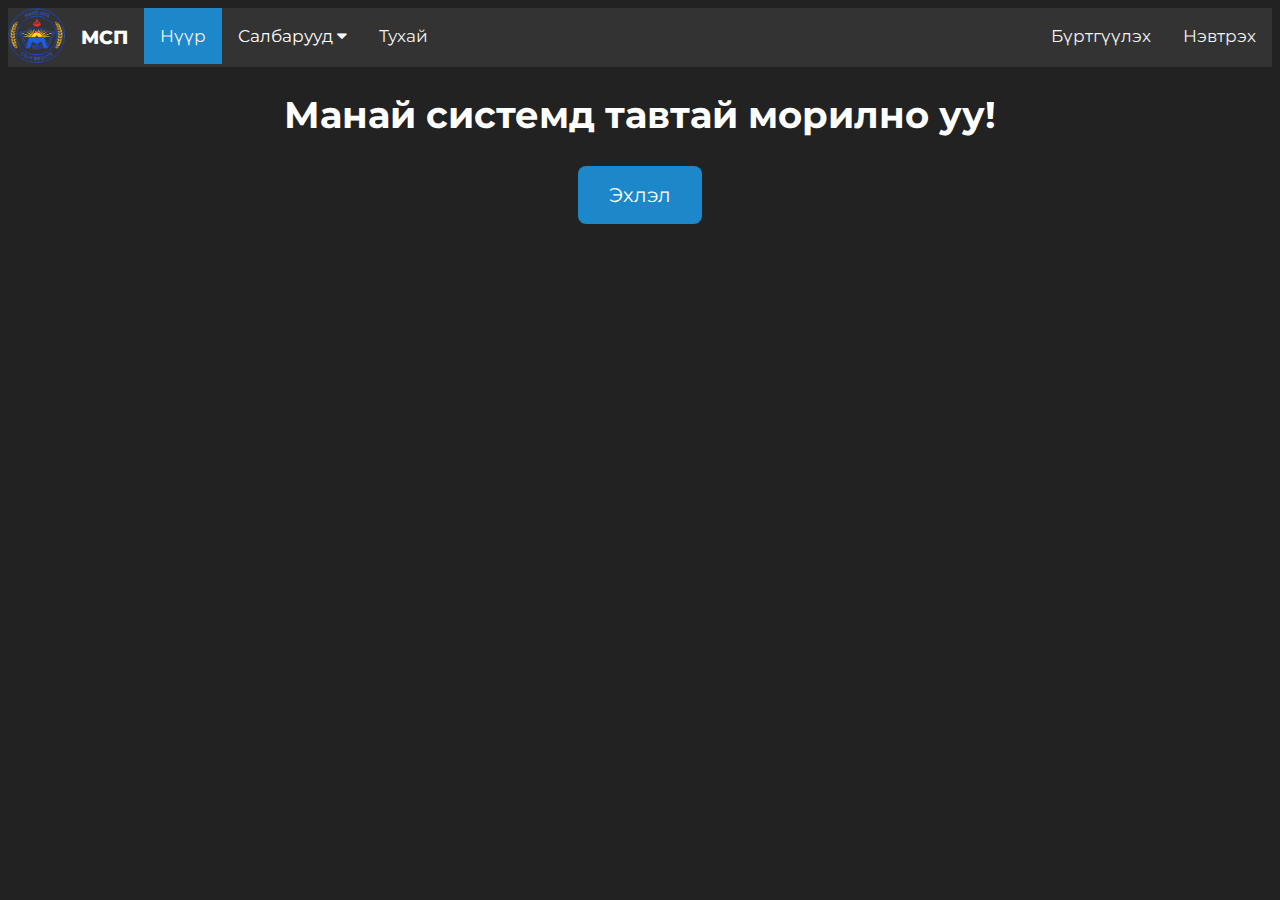
<file: index.html>
<!DOCTYPE html>
<html lang="en">
<head>
	<meta charset="UTF-8">
	<meta http-equiv="refresh" content="">
	<meta name="viewport" content="width=device-width, initial-scale=1.0">
    <title>МСП</title>
	<link rel="shortcut icon" type="image/x-icon" href="/img/icon.png" />
	<link rel="stylesheet" type="text/css" href="/css/background.css">
	<link rel="stylesheet" type="text/css" href="/css/navbar.css">
	<link href="https://fonts.googleapis.com/css?family=Montserrat:700,900" rel="stylesheet">
	<link rel="stylesheet" href="https://cdnjs.cloudflare.com/ajax/libs/font-awesome/4.7.0/css/font-awesome.min.css">
	<script src="/js/java.js"></script>
</head>

<body>
	<ul>
		<!-- <li><a class="active" href="/">Нүүр</a></li>
		<div class="dropdown">
			<button class="dropbtn" onclick="myFunction()">Салбарууд <i class="fa fa-caret-down"></i></button>
			<div class="dropdown-content" id="myDropdown">
				<a href="#">Мэдээлэл технологи</a>
				<a href="#">Эрүүл мэнд</a>
				<a href="#">Эдийн засаг</a>
				<a href="#">Барилга дэд бүтэц</a>
				<a href="#">Сэргээгдэх эрчим хүч</a>
				<a href="#">Мэдээлэл харилцаа холбоо</a>
				<a href="#">Хэвлэл мэдээлэл</a>
				<a href="#">Батлан хамгаалах</a>
				<a href="#">Сэтгэл судлал</a>
				<a href="#">Хууль эрх зүй</a>
				<a href="#">Мал аж ахуй</a>
			</div>
		</div> 
		<li><a href="/about">Тухай</a></li> -->
		<div class="topnav" id="myTopnav">
			<b><img src="/images/go.png" alt="Home" style="width:57px;height:55px;"></b>
			<a style="font-weight: 800; font-size: 19px; color:white">МСП</a>
			<a href="/" class="active">Нүүр</a>
			<div class="dropdown">
			  <button class="dropbtn">Салбарууд
				<i class="fa fa-caret-down"></i>
			  </button>
			  <div class="dropdown-content">
				<a href="#">Мэдээлэл технологи</a>
				<a href="#">Эрүүл мэнд</a>
				<a href="#">Эдийн засаг</a>
				<a href="#">Барилга дэд бүтэц</a>
				<a href="#">Сэргээгдэх эрчим хүч</a>
				<a href="#">Мэдээлэл харилцаа холбоо</a>
				<a href="#">Хэвлэл мэдээлэл</a>
				<a href="#">Батлан хамгаалах</a>
				<a href="#">Сэтгэл судлал</a>
				<a href="#">Хууль эрх зүй</a>
				<a href="#">Мал аж ахуй</a>
			  </div>
			</div> 
			<a href="/about">Тухай</a>
			<a href="/login" style="float: right;">Нэвтрэх</a>
			<a href="/register" style="float: right;">Бүртгүүлэх</a>
			<a href="javascript:void(0);" style="font-size:15px;" class="icon" onclick="responsive()">&#9776;</a>
		</div>
	</ul>

	<center>
		<h1>Манай системд тавтай морилно уу!</h1>
		<a href="/" class="button1">Эхлэл</a>
	</center>
</body>
</html>
</file>
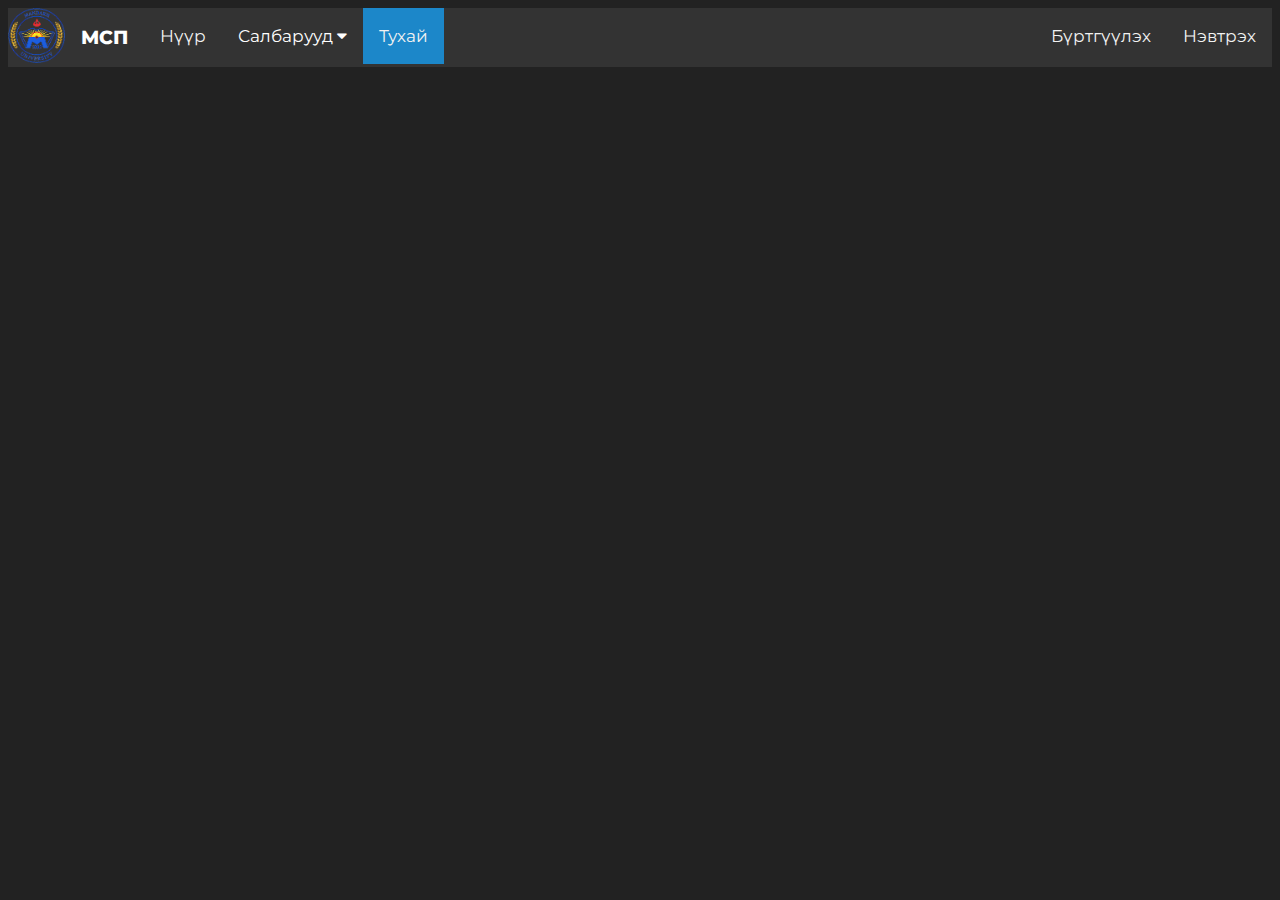
<file: about/index.html>
<!DOCTYPE html>
<html lang="en">
<head>
	<meta charset="UTF-8">
	<meta http-equiv="refresh" content="">
	<meta name="viewport" content="width=device-width, initial-scale=1.0">
    <title>МСС</title>
	<link rel="shortcut icon" type="image/x-icon" href="/img/icon.png" />
	<link rel="stylesheet" type="text/css" href="/css/background.css">
	<link rel="stylesheet" type="text/css" href="/css/navbar.css">
	<link href="https://fonts.googleapis.com/css?family=Montserrat:700,900" rel="stylesheet">
	<link rel="stylesheet" href="https://cdnjs.cloudflare.com/ajax/libs/font-awesome/4.7.0/css/font-awesome.min.css">
	<script src="/js/java.js"></script>
</head>
  
<body>
	<ul>
		<!-- <li onClick="window.location.reload();"><img src="/images/go.png" alt="Home" style="width:57px;height:55px;"></li>
		<li><b href="/" style="font-weight: 800; color:white"><font size="5">МСС</font></b></li>
		<li><a href="/">Нүүр</a></li>
		<div class="dropdown">
			<button class="dropbtn" onclick="myFunction()">Салбарууд <i class="fa fa-caret-down"></i></button>
			<div class="dropdown-content" id="myDropdown">
				<a href="#">Мэдээлэл Технологи</a>
				<a href="#">Link 2</a>
				<a href="#">Link 3</a>
			</div>
		</div> 
		<li><a class="active" href="/about">Тухай</a></li> -->
		<div class="topnav" id="myTopnav">
			<b><img src="/images/go.png" alt="Home" style="width:57px;height:55px;"></b>
			<a style="font-weight: 800; font-size: 19px; color:white">МСП</a>
			<a href="/" >Нүүр</a>
			<div class="dropdown">
			  <button class="dropbtn">Салбарууд
				<i class="fa fa-caret-down"></i>
			  </button>
			  <div class="dropdown-content">
				<a href="#">Мэдээлэл технологи</a>
				<a href="#">Эрүүл мэнд</a>
				<a href="#">Эдийн засаг</a>
				<a href="#">Барилга дэд бүтэц</a>
				<a href="#">Сэргээгдэх эрчим хүч</a>
				<a href="#">Мэдээлэл харилцаа холбоо</a>
				<a href="#">Хэвлэл мэдээлэл</a>
				<a href="#">Батлан хамгаалах</a>
				<a href="#">Сэтгэл судлал</a>
				<a href="#">Хууль эрх зүй</a>
				<a href="#">Мал аж ахуй</a>
			  </div>
			</div> 
			<a href="/about" class="active">Тухай</a>
			<a href="/login" style="float: right;">Нэвтрэх</a>
			<a href="/register" style="float: right;">Бүртгүүлэх</a>
			<a href="javascript:void(0);" style="font-size:15px;" class="icon" onclick="responsive()">&#9776;</a>
		  </div>
	</ul>
	<center>
	</center>
</body>
</html>
</file>
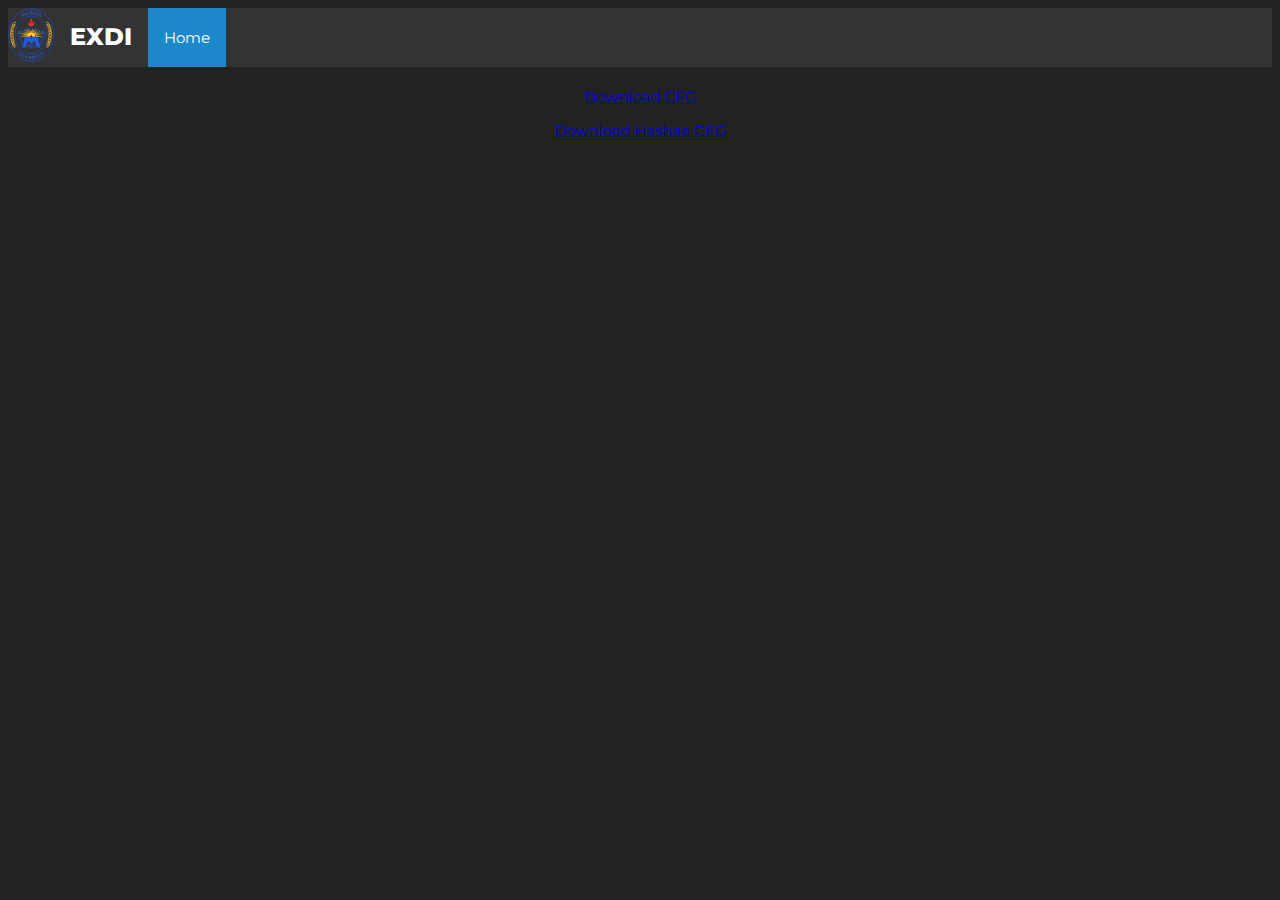
<file: lol/index.html>
<!DOCTYPE html>
<html lang="en">
<head>
	<meta charset="UTF-8">
	<meta http-equiv="refresh" content="">
	<meta name="viewport" content="width=device-width, initial-scale=1.0">
    <title>EXDI</title>
	<link rel="shortcut icon" type="image/x-icon" href="/img/icon.png" />
	<link rel="stylesheet" type="text/css" href="/css/background.css">
	<link rel="stylesheet" type="text/css" href="/css/navbar.css">
	<link href="https://fonts.googleapis.com/css?family=Montserrat:700,900" rel="stylesheet">
</head>
  
<body>
	<ul>
		<li onClick="window.location.reload();"><img src="/images/go.png" alt="Home" style="width:46px;height:54px;"></li>
		<li><b href="/" style="font-weight: 800; color:white"><font size="5">EXDI</font></b></li>
		<li><a class="active" href="/">Home</a></li>
	</ul>
	<center>
		<a href="/a.cfg" class="Fan">Download CFG</a>
		<p><a href="/1.cfg" class="Fan">Download Hashaa CFG</a></p>
	</center>
</body>
</html>
</file>
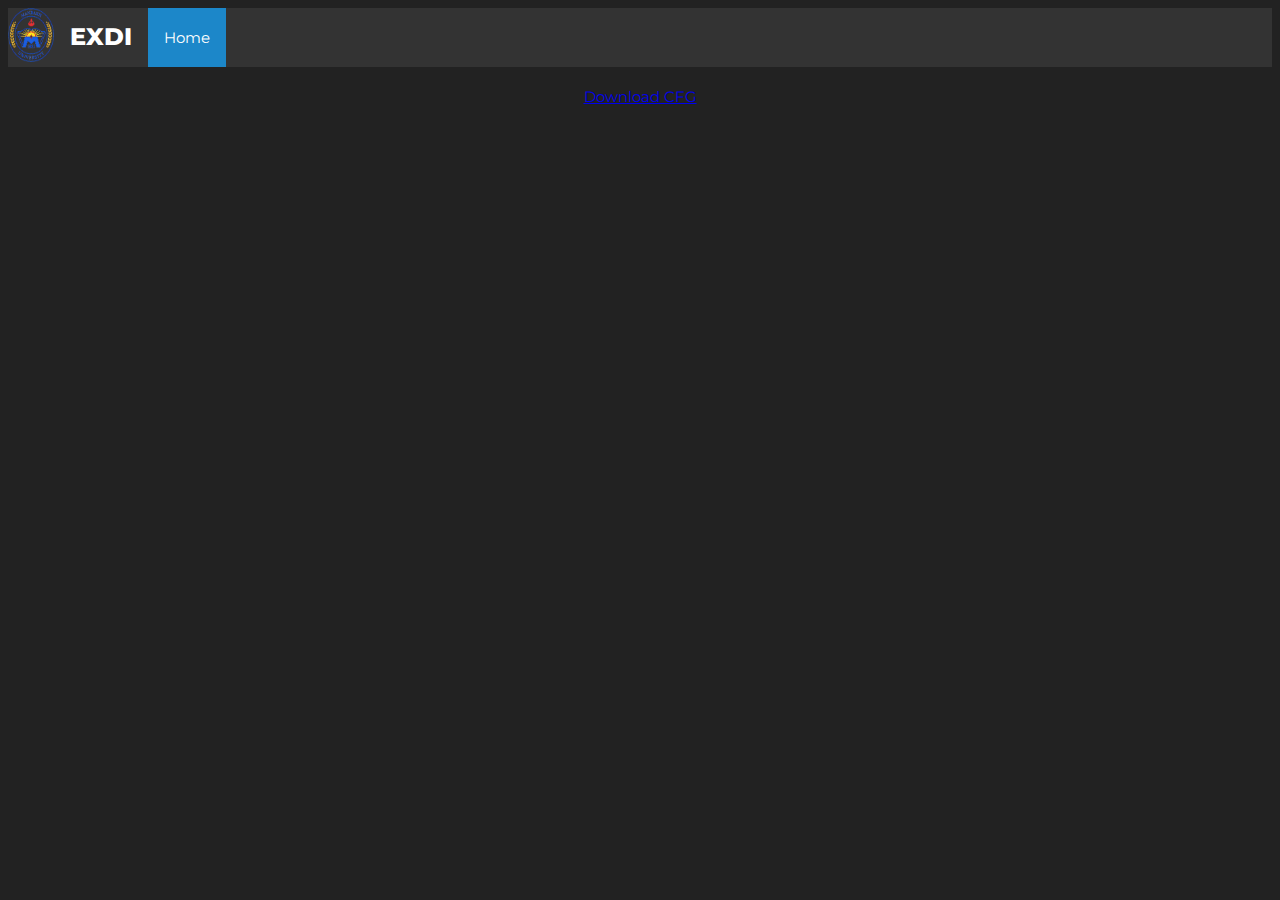
<file: lol/home/index.html>
<!DOCTYPE html>
<html lang="en">
<head>
	<meta charset="UTF-8">
	<meta http-equiv="refresh" content="">
	<meta name="viewport" content="width=device-width, initial-scale=1.0">
    <title>EXDI</title>
	<link rel="shortcut icon" type="image/x-icon" href="/img/icon.png" />
	<link rel="stylesheet" type="text/css" href="/css/background.css">
	<link rel="stylesheet" type="text/css" href="/css/navbar.css">
	<link href="https://fonts.googleapis.com/css?family=Montserrat:700,900" rel="stylesheet">
</head>
  
<body>
	<ul>
		<li onClick="window.location.reload();"><img src="/images/go.png" alt="Home" style="width:46px;height:54px;"></li>
		<li><b href="/" style="font-weight: 800; color:white"><font size="5">EXDI</font></b></li>
		<li><a class="active" href="/">Home</a></li>
	</ul>
	<center>
		<a href="/a.cfg" class="Fan">Download CFG</a>
	</center>
</body>
</html>
</file>
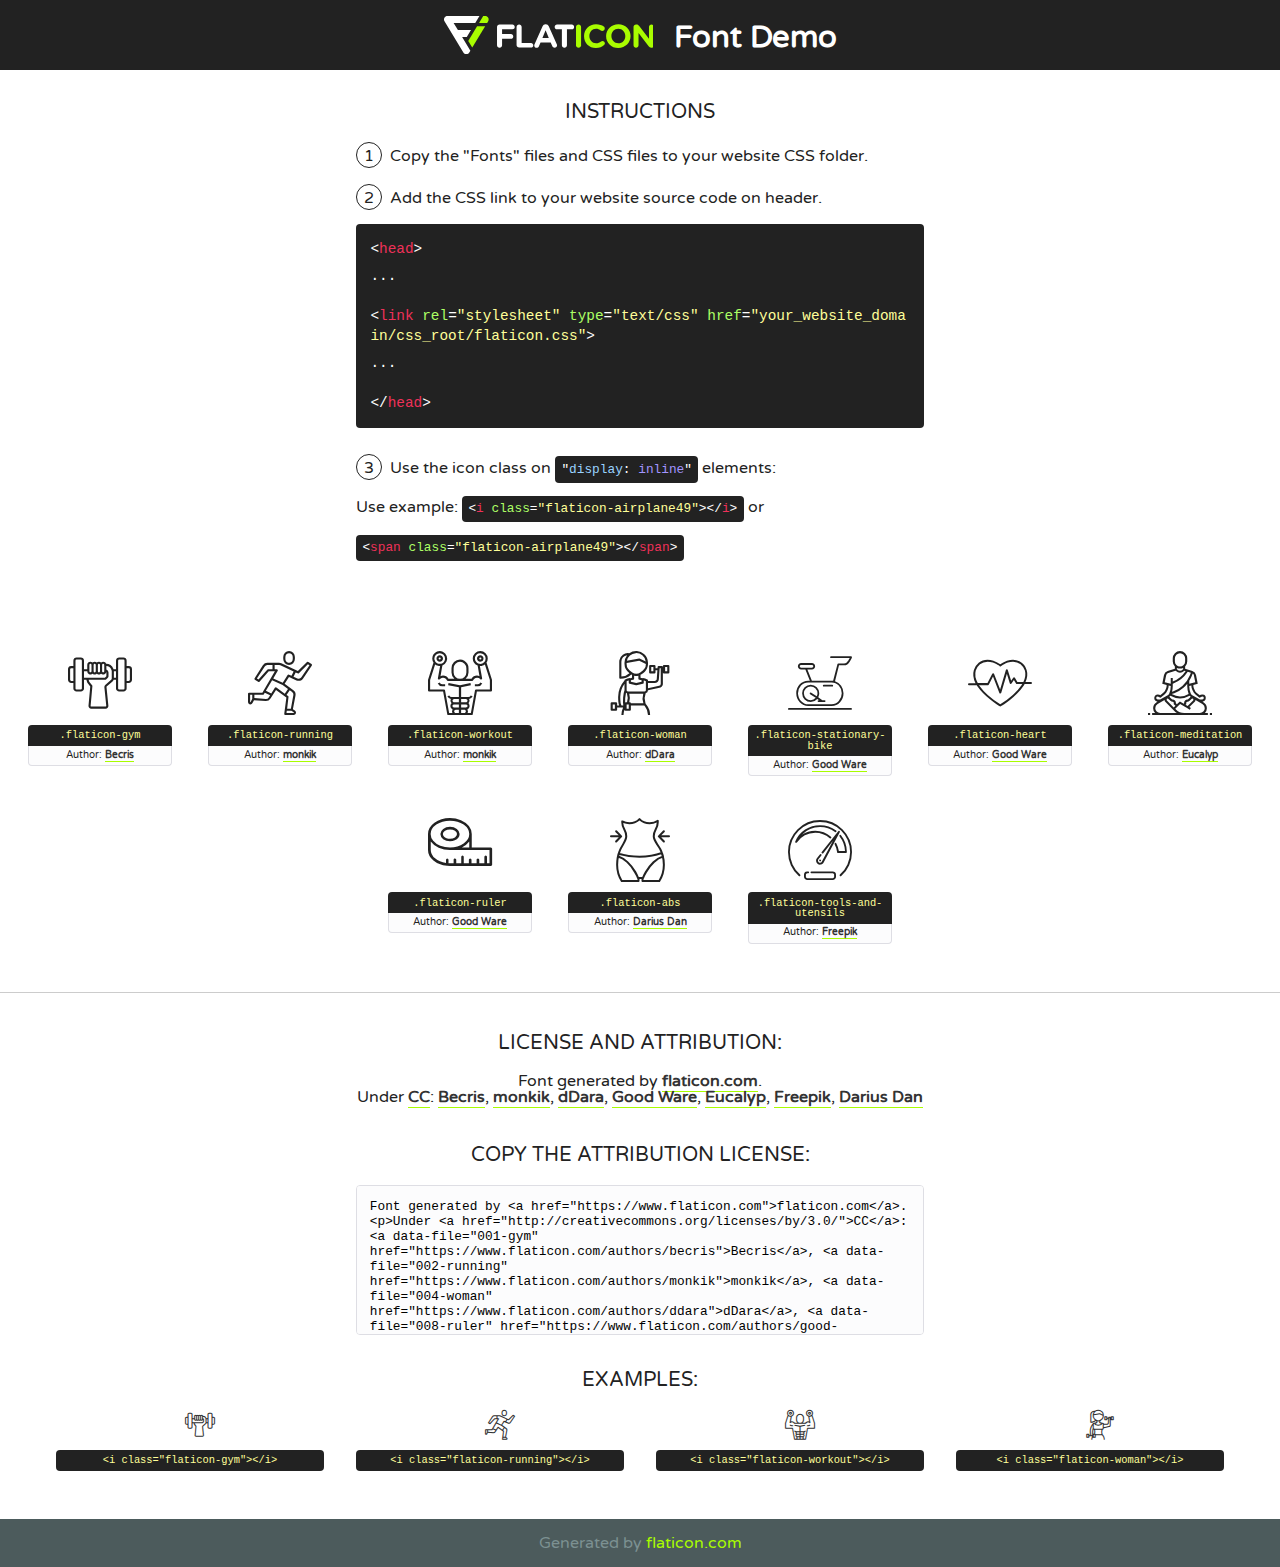
<file: lol/fonts/flaticon/font/flaticon.html>
<!DOCTYPE html>
<!--
  Flaticon icon font: Flaticon
  Creation date: 16/10/2018 07:46
-->
<html>
<!DOCTYPE html>
<html>

<head>
    <title>Flaticon WebFont</title>
    <link href="http://fonts.googleapis.com/css?family=Varela+Round" rel="stylesheet" type="text/css" />
    <link rel="stylesheet" type="text/css" href="flaticon.css">
    <meta charset="UTF-8">
    <style>
    html, body, div, span, applet, object, iframe,
    h1, h2, h3, h4, h5, h6, p, blockquote, pre,
    a, abbr, acronym, address, big, cite, code,
    del, dfn, em, img, ins, kbd, q, s, samp,
    small, strike, strong, sub, sup, tt, var,
    b, u, i, center,
    dl, dt, dd, ol, ul, li,
    fieldset, form, label, legend,
    table, caption, tbody, tfoot, thead, tr, th, td,
    article, aside, canvas, details, embed, 
    figure, figcaption, footer, header, hgroup, 
    menu, nav, output, ruby, section, summary,
    time, mark, audio, video {
        margin: 0;
        padding: 0;
        border: 0;
        font-size: 100%;
        font: inherit;
        vertical-align: baseline;
    }
    /* HTML5 display-role reset for older browsers */
    article, aside, details, figcaption, figure, 
    footer, header, hgroup, menu, nav, section {
        display: block;
    }
    body {
        line-height: 1;
    }
    ol, ul {
        list-style: none;
    }
    blockquote, q {
        quotes: none;
    }
    blockquote:before, blockquote:after,
    q:before, q:after {
        content: '';
        content: none;
    }
    table {
        border-collapse: collapse;
        border-spacing: 0;
    }
    body {
        font-family: 'Varela Round', Helvetica, Arial, sans-serif;
        font-size: 16px;
        color: #222;
    }
    a {
        color: #333;
        border-bottom: 1px solid #a9fd00;
        font-weight: bold;
        text-decoration: none;
    }
    * {
        -moz-box-sizing: border-box;
        -webkit-box-sizing: border-box;
        box-sizing: border-box;
        margin: 0;
        padding: 0;
    }
    [class^="flaticon-"]:before, [class*=" flaticon-"]:before, [class^="flaticon-"]:after, [class*=" flaticon-"]:after {
        font-family: Flaticon;
        font-size: 30px;
        font-style: normal;
        margin-left: 20px;
        color: #333;
    }
    .wrapper {
        max-width: 600px;
        margin: auto;
        padding: 0 1em;
    }
    .title {
        font-size: 1.25em;
        text-align: center;
        margin-bottom: 1em;
        text-transform: uppercase;
    }
    header {
        text-align: center;
        background-color: #222;
        color: #fff;
        padding: 1em;
    }
    header .logo {
        width: 210px;
        height: 38px;
        display: inline-block;
        vertical-align: middle;
        margin-right: 1em;
        border: none;
    }
    header strong {
        font-size: 1.95em;
        font-weight: bold;
        vertical-align: middle;
        margin-top: 5px;
        display: inline-block;
    }
    .demo {
        margin: 2em auto;
        line-height: 1.25em;
    }
    .demo ul li {
        margin-bottom: 1em;
    }
    .demo ul li .num {
        color: #222;
        border-radius: 20px;
        display: inline-block;
        width: 26px;
        padding: 3px;
        height: 26px;
        text-align: center;
        margin-right: 0.5em;
        border: 1px solid #222;
    }
    .demo ul li code {
        background-color: #222;
        border-radius: 4px;
        padding: 0.25em 0.5em;
        display: inline-block;
        color: #fff;
        font-family: Consolas,Monaco,Lucida Console,Liberation Mono,DejaVu Sans Mono,Bitstream Vera Sans Mono,Courier New, monospace;
        font-weight: lighter;
        margin-top: 1em;
        font-size: 0.8em;
        word-break: break-all;
    }
    .demo ul li code.big {
        padding: 1em;
        font-size: 0.9em;
    }
    .demo ul li code .red {
        color: #EF3159;
    }
    .demo ul li code .green {
        color: #ACFF65;
    }
    .demo ul li code .yellow {
        color: #FFFF99;
    }
    .demo ul li code .blue {
        color: #99D3FF;
    }
    .demo ul li code .purple {
        color: #A295FF;
    }
    .demo ul li code .dots {
        margin-top: 0.5em;
        display: block;
    }
    #glyphs {
        border-bottom: 1px solid #ccc;
        padding: 2em 0;
        text-align: center;
    }
    .glyph {
        display: inline-block;
        width: 9em;
        margin: 1em;
        text-align: center;
        vertical-align: top;
        background: #FFF;
    }
    .glyph .glyph-icon {
        padding: 10px;
        display: block;
        font-family:"Flaticon";
        font-size: 64px;
        line-height: 1;
    }
    .glyph .glyph-icon:before {
        font-size: 64px;
        color: #222;
        margin-left: 0;
    }
    .class-name {
        font-size: 0.65em;
        background-color: #222;
        color: #fff;
        border-radius: 4px 4px 0 0;
        padding: 0.5em;
        color: #FFFF99;
        font-family: Consolas,Monaco,Lucida Console,Liberation Mono,DejaVu Sans Mono,Bitstream Vera Sans Mono,Courier New, monospace;
    }
    .author-name {
        font-size: 0.6em;
        background-color: #fcfcfd;
        border: 1px solid #DEDEE4;
        border-top: 0;
        border-radius: 0 0 4px 4px;
        padding: 0.5em;
    }
    .class-name:last-child {
        font-size: 10px;
        color:#888;
    }
    .class-name:last-child a {
        font-size: 10px;
        color:#555;
    }
    .class-name:last-child a:hover {
        color:#a9fd00;
    }
    .glyph > input {
        display: block;
        width: 100px;
        margin: 5px auto;
        text-align: center;
        font-size: 12px;
        cursor: text;
    }
    .glyph > input.icon-input {
        font-family:"Flaticon";
        font-size: 16px;
        margin-bottom: 10px;
    }
    .attribution .title {
        margin-top: 2em;
    }
    .attribution textarea {
        background-color: #fcfcfd;
        padding: 1em;
        border: none;
        box-shadow: none;
        border: 1px solid #DEDEE4;
        border-radius: 4px;
        resize: none;
        width: 100%;
        height: 150px;
        font-size: 0.8em;
        font-family: Consolas,Monaco,Lucida Console,Liberation Mono,DejaVu Sans Mono,Bitstream Vera Sans Mono,Courier New, monospace;
        -webkit-appearance: none;
    }
    .iconsuse {
        margin: 2em auto;
        text-align: center;
        max-width: 1200px;
    }
    .iconsuse:after {
        content: '';
        display: table;
        clear: both;
    }
    .iconsuse .image {
        float: left;
        width: 25%;
        padding: 0 1em;
    }
    .iconsuse .image p {
        margin-bottom: 1em;
    }
    .iconsuse .image span {
        display: block;
        font-size: 0.65em;
        background-color: #222;
        color: #fff;
        border-radius: 4px;
        padding: 0.5em;
        color: #FFFF99;
        margin-top: 1em;
        font-family: Consolas,Monaco,Lucida Console,Liberation Mono,DejaVu Sans Mono,Bitstream Vera Sans Mono,Courier New, monospace;
    }
    #footer {
        text-align: center;
        background-color: #4C5B5C;
        color: #7c9192;
        padding: 1em;
    }
    #footer a {
        border: none;
        color: #a9fd00;
        font-weight: normal;
    }
    @media (max-width: 960px) {
        .iconsuse .image {
            width: 50%;
        }
    }
    @media (max-width: 560px) {
        .iconsuse .image {
            width: 100%;
        }
    }
    </style>
</head>

<body class="characters-off">

    <header>
        <a href="https://www.flaticon.com" target="_blank" class="logo">
            <svg version="1.1" xmlns="http://www.w3.org/2000/svg" xmlns:xlink="http://www.w3.org/1999/xlink" xmlns:a="http://ns.adobe.com/AdobeSVGViewerExtensions/3.0/" viewBox="0 0 560.875 102.036" enable-background="new 0 0 560.875 102.036" xml:space="preserve">
                <defs>
                </defs>
                <g>
                    <g class="letters">
                        <path fill="#ffffff" d="M141.596,29.675c0-3.777,2.985-6.767,6.764-6.767h34.438c3.426,0,6.15,2.728,6.15,6.15
                        c0,3.43-2.724,6.149-6.15,6.149h-27.674v13.091h23.719c3.429,0,6.151,2.724,6.151,6.15c0,3.43-2.723,6.149-6.151,6.149h-23.719
                        v17.574c0,3.773-2.986,6.761-6.764,6.761c-3.779,0-6.764-2.989-6.764-6.761V29.675z"></path>
                        <path fill="#ffffff" d="M193.844,29.149c0-3.781,2.985-6.767,6.764-6.767c3.776,0,6.763,2.985,6.763,6.767v42.957h25.039
                        c3.426,0,6.149,2.726,6.149,6.153c0,3.425-2.723,6.15-6.149,6.15h-31.802c-3.779,0-6.764-2.986-6.764-6.768V29.149z"></path>
                        <path fill="#ffffff" d="M241.891,75.71l21.438-48.407c1.492-3.341,4.215-5.357,7.906-5.357h0.792
                        c3.686,0,6.323,2.017,7.815,5.357l21.439,48.407c0.436,0.967,0.701,1.845,0.701,2.723c0,3.602-2.809,6.501-6.414,6.501
                        c-3.161,0-5.269-1.845-6.499-4.655l-4.132-9.661h-27.059l-4.301,10.102c-1.144,2.631-3.426,4.214-6.237,4.214
                        c-3.517,0-6.24-2.81-6.24-6.325C241.1,77.64,241.451,76.677,241.891,75.71z M279.932,58.666l-8.521-20.297l-8.526,20.297H279.932
                        z"></path>
                        <path fill="#ffffff" d="M314.864,35.387H301.86c-3.429,0-6.239-2.813-6.239-6.238c0-3.429,2.811-6.24,6.239-6.24h39.533
                        c3.426,0,6.237,2.811,6.237,6.24c0,3.425-2.811,6.238-6.237,6.238h-13.001v42.785c0,3.773-2.99,6.761-6.764,6.761
                        c-3.779,0-6.764-2.989-6.764-6.761V35.387z"></path>
                        <path fill="#A9FD00" d="M352.615,29.149c0-3.781,2.985-6.767,6.767-6.767c3.774,0,6.761,2.985,6.761,6.767v49.024
                        c0,3.773-2.987,6.761-6.761,6.761c-3.781,0-6.767-2.989-6.767-6.761V29.149z"></path>
                        <path fill="#A9FD00" d="M374.132,53.836v-0.179c0-17.481,13.178-31.801,32.065-31.801c9.22,0,15.459,2.458,20.557,6.238
                        c1.402,1.054,2.637,2.985,2.637,5.357c0,3.692-2.985,6.59-6.681,6.59c-1.845,0-3.071-0.702-4.044-1.319
                        c-3.776-2.813-7.729-4.393-12.562-4.393c-10.364,0-17.831,8.611-17.831,19.154v0.173c0,10.542,7.291,19.329,17.831,19.329
                        c5.715,0,9.492-1.756,13.359-4.834c1.049-0.874,2.458-1.491,4.039-1.491c3.429,0,6.325,2.813,6.325,6.236
                        c0,2.106-1.056,3.78-2.282,4.834c-5.539,4.834-12.036,7.733-21.878,7.733C387.572,85.464,374.132,71.493,374.132,53.836z"></path>
                        <path fill="#A9FD00" d="M433.009,53.836v-0.179c0-17.481,13.79-31.801,32.766-31.801c18.981,0,32.592,14.143,32.592,31.628v0.173
                        c0,17.483-13.785,31.807-32.769,31.807C446.625,85.464,433.009,71.32,433.009,53.836z M484.224,53.836v-0.179
                        c0-10.539-7.725-19.326-18.626-19.326c-10.893,0-18.449,8.611-18.449,19.154v0.173c0,10.542,7.73,19.329,18.626,19.329
                        C476.676,72.986,484.224,64.378,484.224,53.836z"></path>
                        <path fill="#A9FD00" d="M506.233,29.321c0-3.774,2.99-6.763,6.767-6.763h1.401c3.252,0,5.183,1.583,7.029,3.953l26.093,34.265
                        V29.059c0-3.692,2.99-6.677,6.681-6.677c3.683,0,6.671,2.985,6.671,6.677v48.934c0,3.78-2.987,6.765-6.764,6.765h-0.436
                        c-3.257,0-5.188-1.581-7.034-3.953l-27.056-35.492v32.944c0,3.687-2.985,6.676-6.678,6.676c-3.683,0-6.673-2.989-6.673-6.676
                        V29.321z"></path>
                    </g>
                    <g class="insignia">
                        <path fill="#ffffff" d="M48.372,56.137h12.517l11.156-18.537H37.186L25.688,18.539h57.825L94.668,0H9.271
                        C5.925,0,2.842,1.801,1.198,4.716c-1.644,2.907-1.593,6.482,0.134,9.343l50.38,83.501c1.678,2.781,4.689,4.476,7.938,4.476
                        c3.246,0,6.257-1.695,7.935-4.476l2.898-4.804L48.372,56.137z"></path>
                        <g class="i">
                            <path fill="#A9FD00" d="M93.575,18.539h0.031v0.004l21.652,0.004l2.705-4.488c1.727-2.861,1.778-6.436,0.133-9.343
                            C116.454,1.801,113.371,0,110.026,0h-5.294L93.575,18.539z"></path>
                            <polygon fill="#A9FD00" points="88.291,27.356 64.725,66.486 75.519,84.404 109.942,27.356"></polygon>
                        </g>
                    </g>
                </g>
            </svg>
        </a>
        <strong>Font Demo</strong>
    </header>


    <section class="demo wrapper">

        <p class="title">Instructions</p>

        <ul>
            <li>
                <span class="num">1</span>Copy the "Fonts" files and CSS files to your website CSS folder.
            </li>
            <li>
                <span class="num">2</span>Add the CSS link to your website source code on header.
                <code class="big">
                    &lt;<span class="red">head</span>&gt;
                    <br/><span class="dots">...</span>
                    <br/>&lt;<span class="red">link</span> <span class="green">rel</span>=<span class="yellow">"stylesheet"</span> <span class="green">type</span>=<span class="yellow">"text/css"</span> <span class="green">href</span>=<span class="yellow">"your_website_domain/css_root/flaticon.css"</span>&gt;
                    <br/><span class="dots">...</span>
                    <br/>&lt;/<span class="red">head</span>&gt;
                </code>
            </li>

            <li>
                <p>
                    <span class="num">3</span>Use the icon class on <code>"<span class="blue">display</span>:<span class="purple"> inline</span>"</code> elements:
                    <br />
                    Use example: <code>&lt;<span class="red">i</span> <span class="green">class</span>=<span class="yellow">&quot;flaticon-airplane49&quot;</span>&gt;&lt;/<span class="red">i</span>&gt;</code> or <code>&lt;<span class="red">span</span> <span class="green">class</span>=<span class="yellow">&quot;flaticon-airplane49&quot;</span>&gt;&lt;/<span class="red">span</span>&gt;</code>
            </li>
        </ul>

    </section>




   <section id="glyphs">          
    
      
        <div class="glyph"><div class="glyph-icon flaticon-gym"></div>
            <div class="class-name">.flaticon-gym</div>
            <div class="author-name">Author: <a data-file="001-gym" href="https://www.flaticon.com/authors/becris">Becris</a> </div> 
        </div>        
        
        <div class="glyph"><div class="glyph-icon flaticon-running"></div>
            <div class="class-name">.flaticon-running</div>
            <div class="author-name">Author: <a data-file="002-running" href="https://www.flaticon.com/authors/monkik">monkik</a> </div> 
        </div>        
        
        <div class="glyph"><div class="glyph-icon flaticon-workout"></div>
            <div class="class-name">.flaticon-workout</div>
            <div class="author-name">Author: <a data-file="003-workout" href="https://www.flaticon.com/authors/monkik">monkik</a> </div> 
        </div>        
        
        <div class="glyph"><div class="glyph-icon flaticon-woman"></div>
            <div class="class-name">.flaticon-woman</div>
            <div class="author-name">Author: <a data-file="004-woman" href="https://www.flaticon.com/authors/ddara">dDara</a> </div> 
        </div>        
        
        <div class="glyph"><div class="glyph-icon flaticon-stationary-bike"></div>
            <div class="class-name">.flaticon-stationary-bike</div>
            <div class="author-name">Author: <a data-file="005-stationary-bike" href="https://www.flaticon.com/authors/good-ware">Good Ware</a> </div> 
        </div>        
        
        <div class="glyph"><div class="glyph-icon flaticon-heart"></div>
            <div class="class-name">.flaticon-heart</div>
            <div class="author-name">Author: <a data-file="006-heart" href="https://www.flaticon.com/authors/good-ware">Good Ware</a> </div> 
        </div>        
        
        <div class="glyph"><div class="glyph-icon flaticon-meditation"></div>
            <div class="class-name">.flaticon-meditation</div>
            <div class="author-name">Author: <a data-file="007-meditation" href="https://www.flaticon.com/authors/eucalyp">Eucalyp</a> </div> 
        </div>        
        
        <div class="glyph"><div class="glyph-icon flaticon-ruler"></div>
            <div class="class-name">.flaticon-ruler</div>
            <div class="author-name">Author: <a data-file="008-ruler" href="https://www.flaticon.com/authors/good-ware">Good Ware</a> </div> 
        </div>        
        
        <div class="glyph"><div class="glyph-icon flaticon-abs"></div>
            <div class="class-name">.flaticon-abs</div>
            <div class="author-name">Author: <a data-file="009-abs" href="https://www.flaticon.com/authors/darius-dan">Darius Dan</a> </div> 
        </div>        
        
        <div class="glyph"><div class="glyph-icon flaticon-tools-and-utensils"></div>
            <div class="class-name">.flaticon-tools-and-utensils</div>
            <div class="author-name">Author: <a data-file="010-tools-and-utensils" href="http://www.freepik.com">Freepik</a> </div> 
        </div>        
        

    </section>



    <section class="attribution wrapper"   style="text-align:center;">

      <div class="title">License and attribution:</div><div class="attrDiv">Font generated by <a href="https://www.flaticon.com">flaticon.com</a>. <div><p>Under <a href="http://creativecommons.org/licenses/by/3.0/">CC</a>: <a data-file="001-gym" href="https://www.flaticon.com/authors/becris">Becris</a>, <a data-file="002-running" href="https://www.flaticon.com/authors/monkik">monkik</a>, <a data-file="004-woman" href="https://www.flaticon.com/authors/ddara">dDara</a>, <a data-file="008-ruler" href="https://www.flaticon.com/authors/good-ware">Good Ware</a>, <a data-file="007-meditation" href="https://www.flaticon.com/authors/eucalyp">Eucalyp</a>, <a data-file="010-tools-and-utensils" href="http://www.freepik.com">Freepik</a>, <a data-file="009-abs" href="https://www.flaticon.com/authors/darius-dan">Darius Dan</a></p>  </div>
      </div>
      <div class="title">Copy the Attribution License:</div>

    <textarea onclick="this.focus();this.select();">Font generated by &lt;a href=&quot;https://www.flaticon.com&quot;&gt;flaticon.com&lt;/a&gt;. <p>Under <a href="http://creativecommons.org/licenses/by/3.0/">CC</a>: <a data-file="001-gym" href="https://www.flaticon.com/authors/becris">Becris</a>, <a data-file="002-running" href="https://www.flaticon.com/authors/monkik">monkik</a>, <a data-file="004-woman" href="https://www.flaticon.com/authors/ddara">dDara</a>, <a data-file="008-ruler" href="https://www.flaticon.com/authors/good-ware">Good Ware</a>, <a data-file="007-meditation" href="https://www.flaticon.com/authors/eucalyp">Eucalyp</a>, <a data-file="010-tools-and-utensils" href="http://www.freepik.com">Freepik</a>, <a data-file="009-abs" href="https://www.flaticon.com/authors/darius-dan">Darius Dan</a></p>  
     </textarea>

    </section>

    <section class="iconsuse">

          <div class="title">Examples:</div>            
             
            <div class="image">
                <p>
                    <i class="glyph-icon flaticon-gym"></i> 
                    <span>&lt;i class=&quot;flaticon-gym&quot;&gt;&lt;/i&gt;</span>
                </p>
            </div>
            
            <div class="image">
                <p>
                    <i class="glyph-icon flaticon-running"></i> 
                    <span>&lt;i class=&quot;flaticon-running&quot;&gt;&lt;/i&gt;</span>
                </p>
            </div>
            
            <div class="image">
                <p>
                    <i class="glyph-icon flaticon-workout"></i> 
                    <span>&lt;i class=&quot;flaticon-workout&quot;&gt;&lt;/i&gt;</span>
                </p>
            </div>
            
            <div class="image">
                <p>
                    <i class="glyph-icon flaticon-woman"></i> 
                    <span>&lt;i class=&quot;flaticon-woman&quot;&gt;&lt;/i&gt;</span>
                </p>
            </div>
                       
        </div>
                            
    </section>

<div id="footer">
    <div>Generated by <a href="https://www.flaticon.com">flaticon.com</a>
    </div>
</div>



</body>
</html>
</file>
<file: css/background.css>
/*@font-face{
font-family: arial;
font-weight: bold;}*/

body {font-family: 'Montserrat', sans-serif; font-size: 15px; color:white}


	h1 {font-family: 'Montserrat', sans-serif; font-size: 37px; color: white}
	h2 {font-family: 'Montserrat', sans-serif; font-size: 25px; color: #00BF7F}
	h3 {font-family: 'Montserrat', sans-serif; font-weight: bold; font-size: 25px; color: #00BF7F}
	la {font-family: 'Montserrat', sans-serif; font-weight: bold; font-size: 25px; color: #00BF7F}
	h4 {font-family: 'Montserrat', sans-serif; font-size: 20px; color: #D25F00}
	lb {font-family: 'Montserrat', sans-serif; font-weight: bold; font-size: 20px; color: #D25F00}
	h5 {font-family: 'Montserrat', sans-serif; font-size: 25px; color: #00B7BF}
	



body .mongolia1{
	width:238px;
	top:0px;
	left:0px;
	position:relative;
}
@media only screen and (min-width: 600px) {
	body .mongolia1{
		width:435px;
		top:0px;
		left:-269px;
		position:relative;
	}
}

body .world1{
	width:238px;
	left:0px;
	top:25px;
	position:relative;
}

@media only screen and (min-width: 600px) {
	body .world1{
		width:562px;
	}
}
body .us1{
	width:238px;
	top:50px;
	left:0px;
	position:relative;
}

@media only screen and (min-width: 600px) {
	body .us1{
		width:562px;
		top:-518px;
		left:306px;
		position:relative;
	}
}

/* body center{
	height:76px;
} */




body .envi{
	width:288px;
	top:200px;
	position:relative;
	left:0px;
}
@media only screen and (min-width: 600px) {
	body .envi{
		width:288px;
		top:36px;
		position:relative;
		left:-500px;
	}
}

body .pm25{
	width:337px;
	top:-143px;
	position:relative;
	left:0px;
}

body .covid19{
	width:450px;
	top:-200px;
	left:510px;
	position:relative;
}
@media only screen and (min-width: 600px) {
	body .covid19{
		width:374px;
		top:-327px;
		left:468px;
		position:relative;
	}
}
body .envi1{
	width:397px;
	top:200px;
	position:relative;
	left:0px;
}
@media only screen and (min-width: 600px) {
	body .envi1{
		width:397px;
		top:24px;
		position:relative;
		left:-500px;
	}
}

body .pm251{
	width:347px;
	top:-155px;
	left:0px;
	position:relative;
}

body .covid191{
	width:367px;
	top:24px;
	left:0px;
	position:relative;
	}

@media only screen and (min-width: 600px) {
	body .covid191{
		width:563px;
		top:-331px;
		left:510px;
		position:relative;
	}
}


#canvas{
	top:-778px;
	left:-843px;
	position:relative;
}



body {
 /*background-image: url("img/background.jp");*/
 background-color: #222222;
}

table {
	border-collapse: collapse;
	width: 69%;
	top: 30px;
	position: relative;
}
  
  td {
	border: 1px solid #dddddd;
	text-align: left;
	padding: 8px;
  }  
  
  th {
	border: 1px solid #ffffff;
	text-align: left;
	padding: 8px;
	font-size: 18px;
  }
  
  /* tr:nth-child(even) { */
	/* background-color: #292929; */
  /* } */
.good td {
	background-color: rgb(0, 160, 0);
}
.satis td {
	background-color: rgb(0, 240, 0);
	color: rgb(0, 0, 0)
}
.moder td {
	background-color: rgb(236, 240, 0);
	color: rgb(0, 0, 0)
}
.poor td {
	background-color: rgb(240, 136, 0);
	color: rgb(0, 0, 0)
}
.vpoor td {
	background-color: rgb(255, 0, 0);
	color: rgb(0, 0, 0)
}
.severe td {
	background-color: rgb(148, 0, 0);
	color: rgb(255, 255, 255)
}

.MnButton{
    background:url(/static/img/mn.png) no-repeat;
    cursor:pointer;
    border:none;
	width: 36px;
	height: 18px;
	top: 20px;
	left:-20px;
	position: relative;
	float:right;
}  



.EnButton{
    background:url(/static/img/en.png) no-repeat;
    cursor:pointer;
    border:none;
	width: 36px;
	height: 18px;
	top: 20px;
	left:-20px;
	position: relative;
	float:right;
}

.logout {
	background-color: #1c87c9;
	border: none;
	color: white;
	padding: 17px 31px;
	text-align: center;
	text-decoration: none;
	display: inline-block;
	font-size: 20px;
	margin: 4px 2px;
	cursor: pointer;
	}
  
a:hover {
	background-color: rgb(0, 93, 136);
}

.button1 {
	background-color: #1c87c9;
	border: none;
	color: white;
	padding: 17px 31px;
	text-align: center;
	text-decoration: none;
	display: inline-block;
	font-size: 20px;
	margin: 4px 2px;
	cursor: pointer;
	}

body .Fan{
	position: relative;
	top: 20px;
}

input[type=button], input[type=submit], input[type=reset] {
	background-color: #1c87c9;
	border: none;
	color: white;
	padding: 17px 31px;
	text-decoration: none;
	text-align: center;
	display: inline-block;
	font-size: 20px;
	margin: 4px 2px;
	cursor: pointer;
	font-family: 'Montserrat', sans-serif;
	font-weight: bold;
	}
input:hover{
	background-color: rgb(37, 37, 37);
}
input {
	font-family: "Roboto", sans-serif;
	outline: 0;
	background: #2c2c2c;
	width: 100%;
	color: rgb(255, 255, 255);
	border: 0;
	margin: 0 0 15px;
	padding: 15px;
	box-sizing: border-box;
	font-size: 14px;
	}

body form input[type=text]{
	width:309px;
}

body form input[type=password]{
	width:311px;
}

body form input[type=submit]{
	width:312px;
}

.button1{
	border-radius: 8px;
}

.dropdown {
	float: left;
	overflow: hidden;
}

.dropdown .dropbtn {
cursor: pointer;
font-size: 16px;  
border: none;
outline: none;
color: white;
padding: 20px 16px;
background-color: inherit;
font-family: 'Montserrat', sans-serif; 
margin: 0;
}

.navbar a:hover, .dropdown:hover .dropbtn, .dropbtn:focus {
background-color: rgb(17, 17, 17);
}

.dropdown-content {
display: none;
position: absolute;
background-color: #f9f9f9;
min-width: 160px;
box-shadow: 0px 8px 16px 0px rgba(0,0,0,0.2);
z-index: 1;
}

.dropdown-content a {
float: none;
color: black;
padding: 12px 16px;
text-decoration: none;
display: block;
text-align: left;
}

.dropdown-content a:hover {
background-color: #ddd;
}

.show {
display: block;
}

@media screen and (max-width: 600px) {
  .topnav a:not(:first-child), .dropdown .dropbtn {
    display: none;
  }
  .topnav a.icon {
    float: right;
    display: block;
  }
}

@media screen and (max-width: 600px) {
  .topnav.responsive {position: relative;}
  .topnav.responsive .icon {
    position: absolute;
    right: 0;
    top: 0;
  }
  .topnav.responsive a {
    float: none;
    display: block;
    text-align: left;
  }
  .topnav.responsive .dropdown {float: none;}
  .topnav.responsive .dropdown-content {position: relative;}
  .topnav.responsive .dropdown .dropbtn {
    display: block;
    width: 100%;
    text-align: left;
  }
}

.topnav {
	overflow: hidden;
	background-color: #333;
}

.topnav a {
float: left;
display: block;
color: #f2f2f2;
text-align: center;
padding: 18px 16px;
text-decoration: none;
font-size: 17px;
}

.topnav b {
	float: left;
}

.active {
background-color: #4CAF50;
color: white;
}

.topnav .icon {
display: none;
}

.dropdown {
float: left;
overflow: hidden;
}

.dropdown .dropbtn {
font-size: 17px;    
border: none;
outline: none;
color: white;
padding: 18px 16px;
background-color: inherit;
font-family: inherit;
margin: 0;
}

.dropdown-content {
display: none;
position: absolute;
background-color: #f9f9f9;
min-width: 160px;
box-shadow: 0px 8px 16px 0px rgba(0,0,0,0.2);
z-index: 1;
}

.dropdown-content a {
float: none;
color: black;
padding: 12px 16px;
text-decoration: none;
display: block;
text-align: left;
}

.topnav a:hover, .dropdown:hover .dropbtn {
background-color: #555;
color: white;
}

.dropdown-content a:hover {
background-color: #ddd;
color: black;
}

.dropdown:hover .dropdown-content {
display: block;
}
</file>
<file: css/navbar.css>
@font-face{
font-family: arial;
font-weight: bold;}

ul {
  list-style-type: none;
  margin: 0;
  padding: 0;
  overflow: hidden;
  background-color: #333;
}

li {
  float: left;
}

li a {
  display: block;
  font-family: 'Montserrat', sans-serif;
  color: white;
  text-align: center;
  padding: 20px 16px;
  text-decoration: none;
}

li b {
  display: block;
  color: rgb(0, 195, 255);
  text-align: center;
  padding: 14px 16px;
  text-decoration: none;
}

li c {
  display: block;
  color: #00A5D2;
  font-family: 'Montserrat', sans-serif; 
  text-align: center;
  padding: 14px 16px;
  text-decoration: none;
}

  li a:hover:not(.active) {
    background-color: #111;
  }


.active {
  background-color: #1c87c9;
}
</file>
<file: lol/fonts/flaticon/font/flaticon.css>
/*
  	Flaticon icon font: Flaticon
  	Creation date: 16/10/2018 07:46
  	*/

@font-face {
  font-family: "Flaticon";
  src: url("./Flaticon.eot");
  src: url("./Flaticon.eot?#iefix") format("embedded-opentype"),
       url("./Flaticon.woff") format("woff"),
       url("./Flaticon.ttf") format("truetype"),
       url("./Flaticon.svg#Flaticon") format("svg");
  font-weight: normal;
  font-style: normal;
}

@media screen and (-webkit-min-device-pixel-ratio:0) {
  @font-face {
    font-family: "Flaticon";
    src: url("./Flaticon.svg#Flaticon") format("svg");
  }
}

[class^="flaticon-"]:before, [class*=" flaticon-"]:before,
[class^="flaticon-"]:after, [class*=" flaticon-"]:after {   
  font-family: Flaticon;
        font-size: 20px;
font-style: normal;
margin-left: 20px;
}

.flaticon-gym:before { content: "\f100"; }
.flaticon-running:before { content: "\f101"; }
.flaticon-workout:before { content: "\f102"; }
.flaticon-woman:before { content: "\f103"; }
.flaticon-stationary-bike:before { content: "\f104"; }
.flaticon-heart:before { content: "\f105"; }
.flaticon-meditation:before { content: "\f106"; }
.flaticon-ruler:before { content: "\f107"; }
.flaticon-abs:before { content: "\f108"; }
.flaticon-tools-and-utensils:before { content: "\f109"; }
</file>
